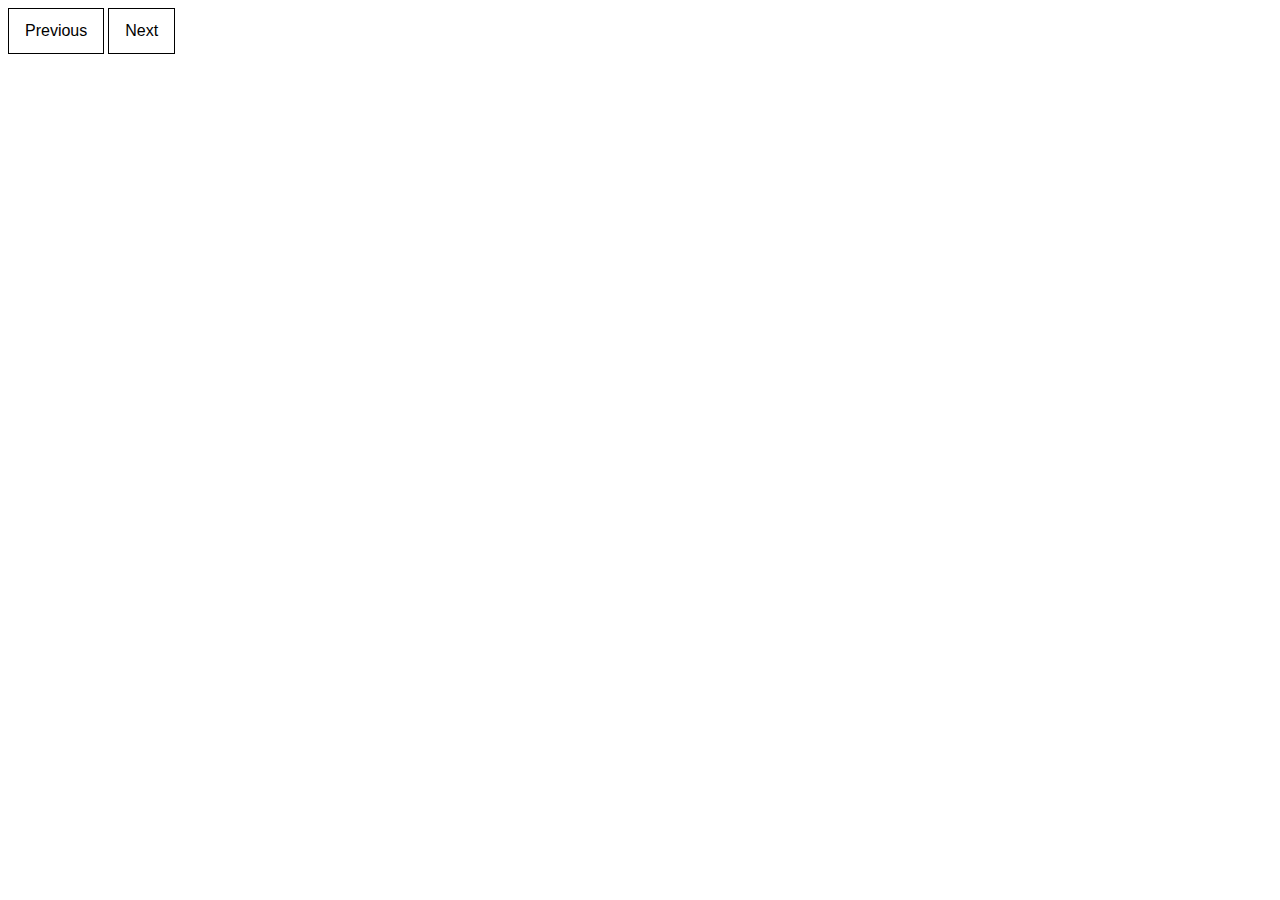
<file: FlatButton/simple-flatbutton/Flatbuttons.html/index.html>
<!DOCTYPE html>
<html>
    <head>
        <meta charset="utf-8">
        <link rel="stylesheet" href="../Flatbutton.css/Flat.css">
        <title>Flat Button</title>
    </head>
    <body>
        <div class="button">
            <a href="#" class="button-nav">Previous</a>
            <a href="#" class="button-nav">Next</a>
        </div>
    </body>
</html>
</file>
<file: FlatButton/simple-flatbutton/Flatbutton.css/Flat.css>
.button-nav {
    display: inline-block;
    font-size: 1rem;
    font-family: Arial, sans-serif;
    text-decoration: none;
    padding: .8rem 1rem;
    border: 1px solid #000;
    color: #000;
}
.button-nav:hover {
    color: #fff;
    background-color: #000;
    transition: background-color .15s ease-in-out;
}
</file>
